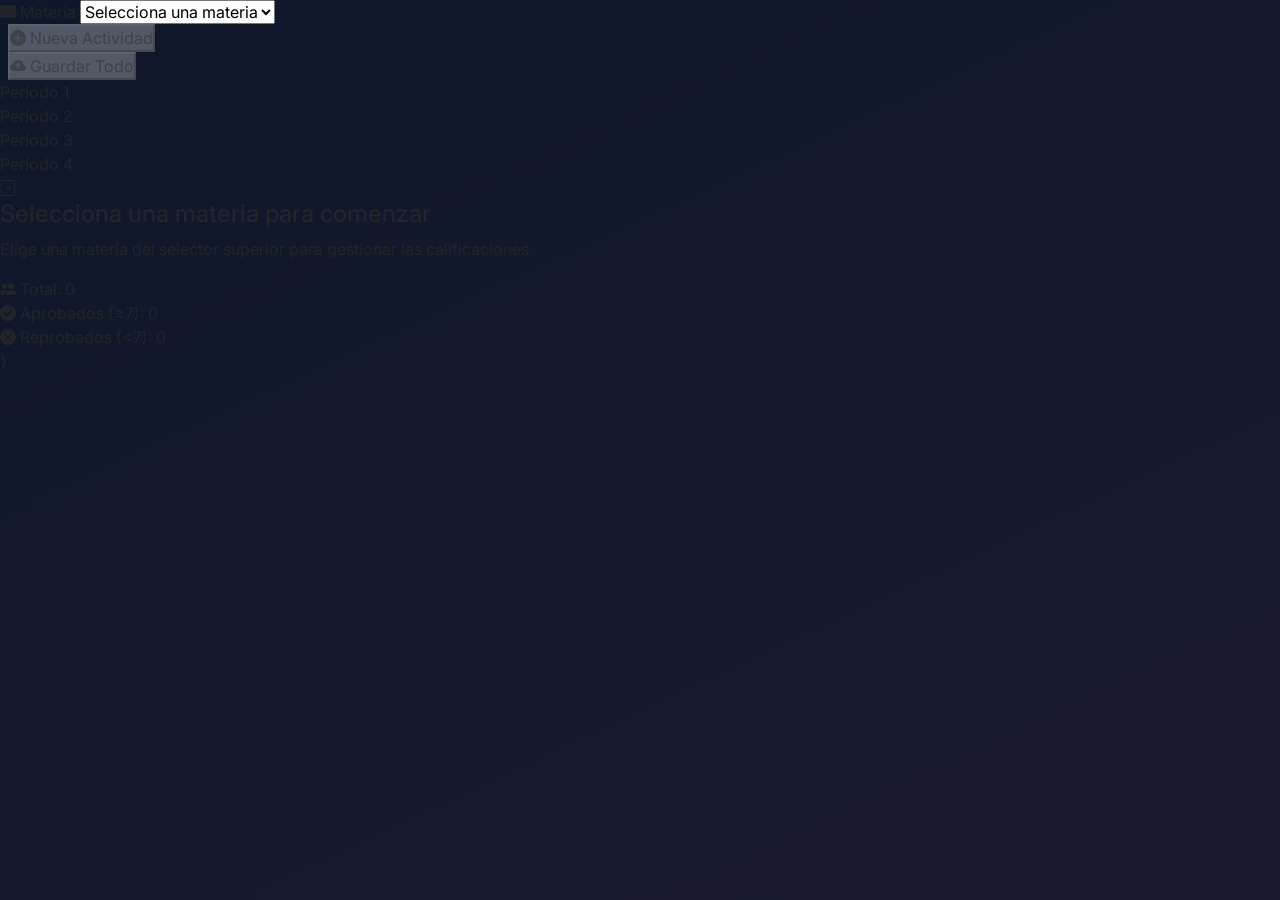
<file: sistema-escolar-firebase/public/calificaciones.html>
<!DOCTYPE html>
<html lang="es">
<head>
    <meta charset="UTF-8">
    <meta name="viewport" content="width=device-width, initial-scale=1.0">
    <title>Registro de Calificaciones - Sistema Escolar</title>
    <link href="https://cdn.jsdelivr.net/npm/bootstrap@5.3.0/dist/css/bootstrap.min.css" rel="stylesheet">
    <link href="https://fonts.googleapis.com/css2?family=Inter:wght@300;400;500;600;700&display=swap" rel="stylesheet">
    <link rel="stylesheet" href="https://cdn.jsdelivr.net/npm/bootstrap-icons@1.11.0/font/bootstrap-icons.css">
    <style>
        :root {
            --bg-primary: #0f172a;
            --bg-secondary: #1e293b;
            --bg-card: rgba(30, 41, 59, 0.95);
            --bg-input: rgba(15, 23, 42, 0.6);
            --text-primary: #f1f5f9;
            --text-secondary: #94a3b8;
            --accent-primary: #6366f1;
            --accent-success: #10b981;
            --accent-danger: #ef4444;
            --accent-warning: #f59e0b;
            --accent-info: #06b6d4;
            --border: #334155;

        }
        * { margin: 0; padding: 0; box-sizing: border-box; }
        body {
            font-family: 'Inter', sans-serif;
            background: linear-gradient(155deg, var(--bg-primary) 0%, #1a1a2e 100%);
            color: var(--text.primary);
            min-height: 100vh;
        }
        .navbar-custgom {
            background: rgba(30, 41, 59, 0.95);
            backdrop-filter: blur(10px);
            border-bottom: 1px solid var(--border);
            padding: 15 px 0;
        }
        .navbar-brand-custom {
            display: flex; align-items: center; gap: 12px;
            color: var(--text-primary); font-weight: 700; font-size: 18px; text-decoration: none;
        }
        .navbar-brand-custom .logo-icon {
            width: 40px; height: 40px;
            background: linear-gradient(135deg, var(--accent-primary), #8b5cf6;
            border-radius: 10px; display: align-items: center; justify-content: center;
            font-size: 20px; color: white;
        }
        .user-info { display: flex; align-items: center; gap: 15px; }
        .user-avatar {
            width: 40px; height: 40px; border-radius: 50%;
            background: linear-gradient(135deg, var(--accent.primary), #8b5cf6);
            display: flex; align-items: center; justify-content: center;
            font-weight: 600; color: white;
        }
        .user-name { font-weight: 600; color: var(--text-primary); }
        .user-role { font-size: 12px; color: var(--text-secondary); }
        .btn-logout {
            background: rgba(239, 68, 68, 0,1); border: 1px solid rgba(239, 68, 68, 0.3);
            color: #fca5a5; padding: 8px 16px; border-radius: 8px
            font-size: 14px; transition: all 0.3s; cursor: pointer;
        }
        .btn-logout:hover { background: rgba(239, 68, 68, 0.2); color: #fecaca; }
        .main-content {padding: 30px 0; }
        .page-header {
            background: linear-gradient(135deg, rgba(245, 158, 11, 0.15), rgba(217, 119, 6, 0.15));
            bordder: 1px solid rgba(245, 158, 11, 0.3);
            border-radius: 16px; padding: 30px; margin-bottom: 30px;
            animation: slideUp 0.6s ease-out
        }
        .page-header hl { font-size: 28px; font-weight: 700; margin-bottom: 10px; }
    </style>
</head>
















    
<div class="controls-card">
    <div class="controls-row">
        <div class="control-group">
            <label><i class="bi bi-book-fill"></i> Materia</label>
            <select id="SelectMateria">
                <option value="">Selecciona una materia</option>
                <option value="Matemáticas">Matemáticas</option>
                <option value="Ciencias">Ciencias</option>
                <option value="Lenguaje">Lenguaje</option>
                <option value="Sociales">Sociales</option>
                <option value="Inglés">Inglés</option>
                <option value="Sistema Modular">Sistema Modular</option>
                <option value="MUCI">MUCI</option>
                <option value="OPV">OPV</option>
                <option value="Servicio Social">Servicio Social</option>
            </select>
        </div>
        <div class="control-group" style="flex: 0 0 auto;">
            <label>&nbsp;</label>
            <button class="btn-action btn-primary-custom" id=btnNuevaActividad" disabled>
                <i class="bi bi-plus-circle-fill"></i> Nueva Actividad
            </button>
        </div>
        <div class="control-group" style="flex: 0 0 auto;">
            <label>&nbsp;</label>
            <button class="btn-action btn-success-custom" id="btnGuardarTodo" disabled>
                <i class="bi bi-cloud-arrow-up-fill"></i> Guardar Todo
            </button>
        </div>
    </div>
</div>
<div class="periods-tab" id="periodsTabs">
    <div class="period-tab active" data-periodo="1">
        <span class="period-label">Período</span>
        <span class="period-number">1</span>
    </div>
    <div class="period-tab" data-periodo="2">
        <span class="period-label">Período</span>
        <span class="period-number">2</span>
    </div>
    <div class="period-tab" data-periodo="3">
        <span class="period-label">Período</span>
        <span class="period-number">3</span>
    </div>
    <div class="period-tab" data-periodo="4">
        <span class="period-label">Período</span>
        <span class="period-number">4</span>
    </div>
</div>
<div class="table-card">
    <div id="tablaContainer">
        <div class=empty-state">
            <i class="bi bi-journal-x"></i>
            <h4>Selecciona una materia para comenzar</h4>
            <p>Elige una materia del selector superior para gestionar las calificaciones</p>
        </div>
    </div>
    <div class="stats-bar" id="statsBar" style"display: none;">
        <div class="stat-badge total"><i class="bi bi-people-fill"></i> Total: <span id="statTotal">0</span></div>
        <div class="stat-badge aprobados"><i class="bi bi-check-circle-fill"></i> Aprobados (≥7): <span id="statAprobados">0</span></div>
        <div class="stat-badge reprobados"><i class="bi bi-x-circle-fill"></i> Reprobados (&lt7): <span id="statReprobados">0</span></div>
    </div>
  </div>
</div>
<div class="modal fade modal-custom" id="modalActividad" tabindex="-1>
    <div class="modal-dialog modal-dialog-centered">
        <div class="modal-content">
            <div class="modal-header">
                <h5 class="modal-title"><i class="bi bi-plus-circle-fill"></i> Nueva Actividad</h5>
                <button type="button" class="btn-close btn-close-white" data-bs-dismiss="modal"></button>
            </div>
            <div class="modal-body">
                <div class="mb-3">
                    <label class="form-label">Nombre de la actividad</label>
                    <input type="text" class="form-control" id="inputNombreActividad" placeholder="Ej: Examen Parcial, Tarea #1, Proyecto..."</label>
                </div>
                <div class="mb-3">
                    <label class="form-label">Valor máximo (nota máxima)</label>
                    <input type="number" class="form-control" id="inputValorMaximo" value="10" min="1" max="100">
                </div>
            </div>
            <div class="modal-footer">
                <button type="button" class="btn btn-secondary" data-bs-dismiss="modal">Cancelar</button>
                <button type="btutton" class="btn btn-primary-custom btn-action" id="btnCrearActividad">
                    <i class="bi bi-check-circle-fill"></i> Crear Actividad
                </button>
            </div>
        </div>
    </div>
</div>
<script src="https://cdn.jsdelivr.net/npm/bootstrap@5.3.0/dist/js/bootstrap.bundle.min.js"></script>

                    

    
        
            























































































}
<script type="module">
    import { initializeApp } from "https://www.gstatic.com/firebasejs/10.7/firebase-app.js;
    import { getAuth  singOut, onAuthStateChanged } from "https://www.gstatic.com/firebasejs/10.7.1/firebase-auth.js";
    import { getFirestore, collection, query, where, getDocs, writeBatch, doc, deleteDoc, addDoc } from "https://www.gstatic.com/firebasejs/1
    const firebaseConfig = { 
        apiKey: "AlzaSyC1VnkczVVRwNDj6G1kPPdHNZXWNPy_JXA",
        authDomain: "sistema-escolar-8fcee.firebaseapp.com",
        projectId: "sistema-escolar-8fcee",
        storageBucket: "sistema-escolar-8fcee.firebasestorage.app",
        messagingSenderId: "10179128
</file>
